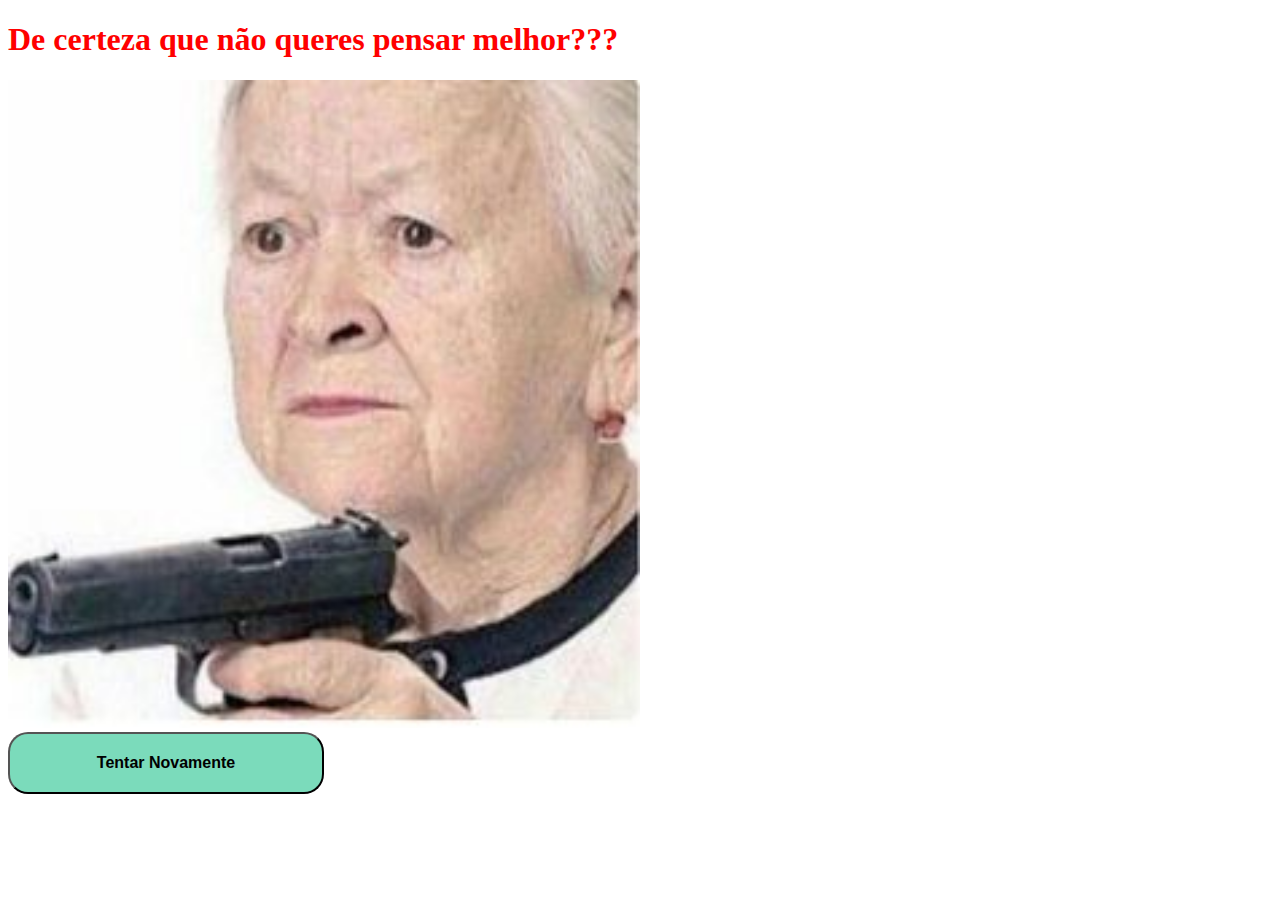
<file: no.html>
<!DOCTYPE html>
<html lang="en">
<head>
    <meta charset="UTF-8">
    <meta http-equiv="X-UA-Compatible" content="IE=edge">
    <meta name="viewport" content="width=device-width, initial-scale=1.0">
    <title>☹️</title>
    <link rel="stylesheet" href="style.css" >
</head>
<body>

    <h1 class="nope">De certeza que não queres pensar melhor???</h1>
    <img class="senhora" src="img/senhora.jpg" alt="senhora ameaçadora">
    <br>

    <a href="index.html"><button>Tentar Novamente</button></a>  


</body>
</html>
</file>
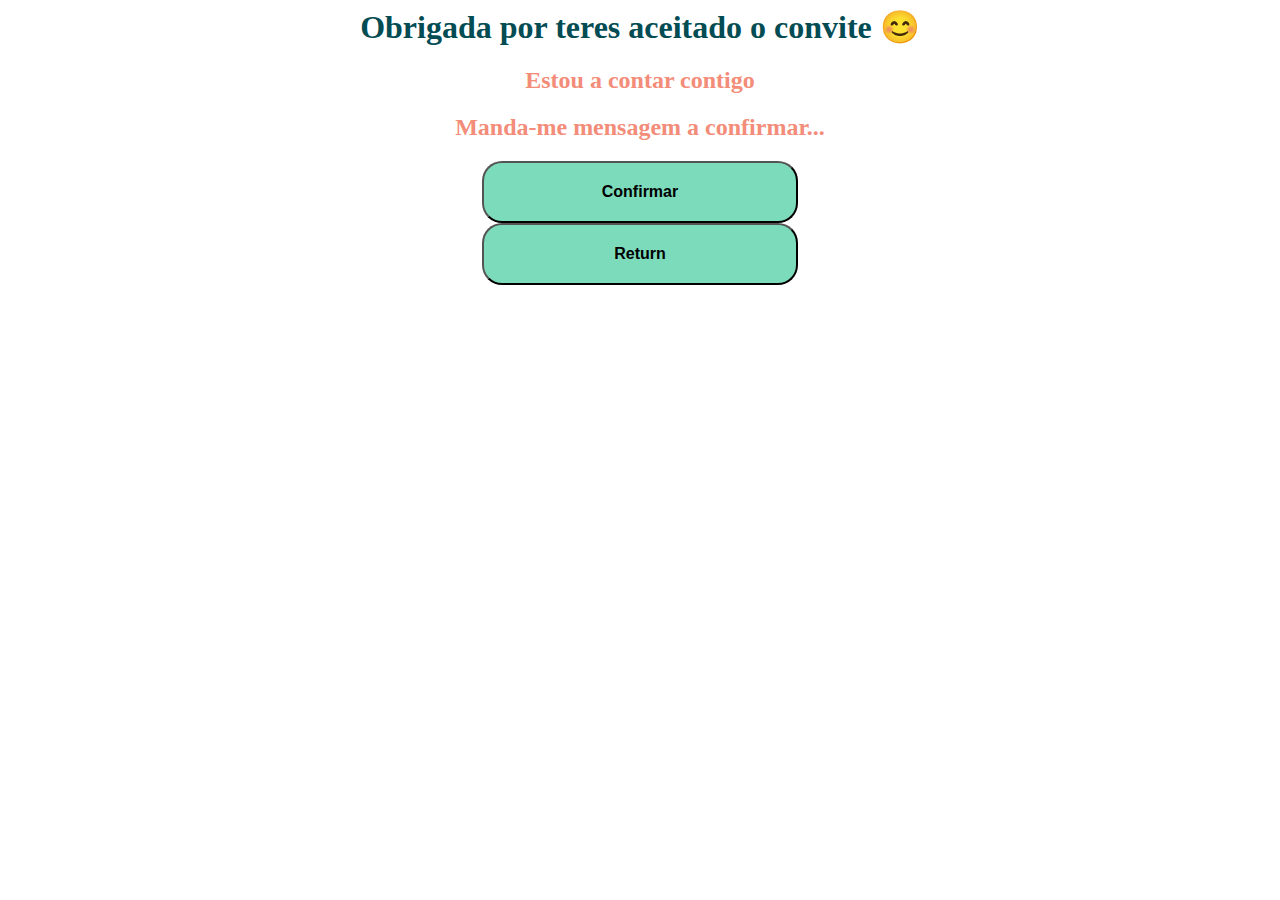
<file: yes.html>
<html lang="en" class="yeah">
<head>
    <meta charset="UTF-8">
    <meta name="viewport" content="width=device-width, initial-scale=1.0">
    <title>Confirmação</title>
    <link rel="stylesheet" href="style.css">
</head>
<body>
    <h1>Obrigada por teres aceitado o convite 😊</h1>
    <h2>Estou a contar contigo</h2>
    <h2>Manda-me mensagem a confirmar...</h2>
    <a href="https://wa.me/351937577228?text=Lá%20estarei%20hihihihii"><button>Confirmar</button></a>
    <br>
    <a href="./index.html"><button>Return</button></a>
    
</body>
</html>
</file>
<file: style.css>
.main{
	text-align: center;
	padding: 2%;
	background-color: #ffc1b4;
	
}

.main-image{
	border-radius: 10%;
	
}

button{
	width: 25%;
	padding: 20px;
	border-radius: 20px;
	background-color: rgb(123, 219, 187);
	font-weight: bold;
	font-size: 100%;
	position: static;
	display: inline-block;

	
}
.yeah{
	text-align: center;
}

ol {
	list-style-position: inside;
}

h1{
	color: #034C53;
}

h2{
	color: #F38C79;
}


.nope{
	font-family:"Times New Roman";
	color:red;
	width: 50%;
	left:0px;
	top:0px;


}
.senhora{
	width: 50%;
	right:0px;
	top:0px;

}
</file>
